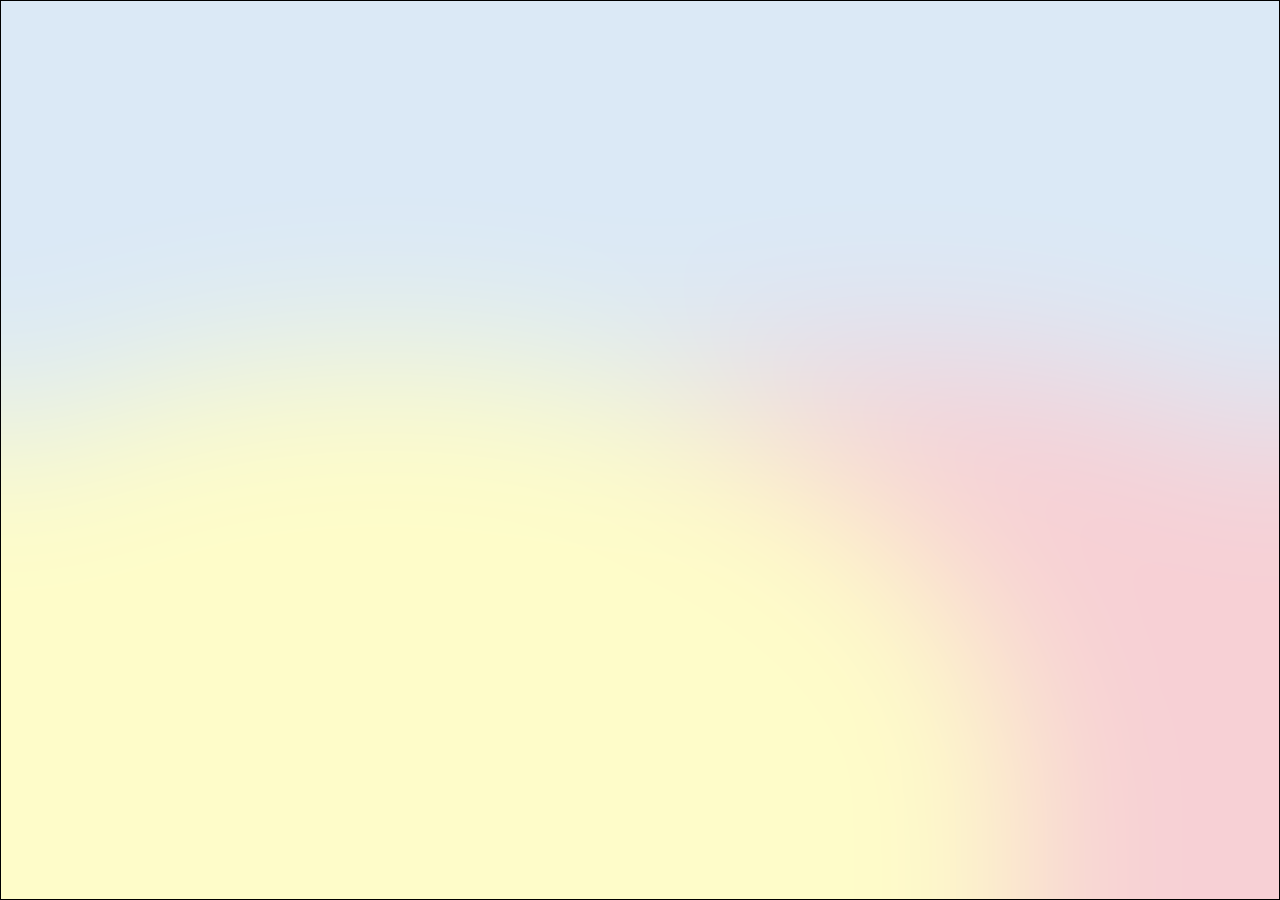
<file: aurora.html>
<!DOCTYPE html>
<html lang="en">
<head>
    <meta charset="UTF-8">
    <meta http-equiv="X-UA-Compatible" content="IE=edge">
    <meta name="viewport" content="width=device-width, initial-scale=1.0">
    <title>Document</title>
    <style>
        * {
            padding: 0;
            margin: 0;
            box-sizing: border-box;
        }
        .container {
            height: 100%;
            width: 100%;
            border: 1px solid black;
            position: absolute;
            margin: auto;
            left: 0;
            right: 0;
            top:0;
            bottom: 0;
            overflow: hidden;
            background:rgba(219, 233, 246, 1);
        }
        .container > div {
            position: absolute;
            border-radius: 50%;
        }
        @keyframes fly {
            50% {
                transform: rotate(1turn) translate(30%) rotate(-1turn);
            }
        }
        @keyframes flyover {
            50% {
                transform: rotate(-1turn) translate(30%) rotate(1turn);
            }
        }
        /* .container>div:nth-child(1) {
            height: 150%;
            width: 150%;
            background: rgba(219, 233, 246, 1);
            left:-10%;
            top: -10%;
        } */
        .container div:nth-child(1) {
            height: 100%;
            width: 100%;
            background-color: rgba(247, 208, 213, 1);
            bottom: -40%;
            right: -20%;
            animation: flyover 12s infinite;
        }
        .container div:nth-child(2) {
            height: 100%;
            width: 100%;
            background-color: rgba(254, 252, 201, 1);
            bottom: -40%;
            left: -20%;
            animation: fly 12s linear infinite;
        }
        .container::after {
            position: absolute;
            content: "";
            height: 100%;
            width: 100%;
            backdrop-filter: blur(80px);
        }
        
    </style>
</head>
<body>
    <div class="container">
        
        <div class="bg_gradient"></div>
        <div class="bg_gradient"></div>
    </div>
</body>
</html>
</file>
